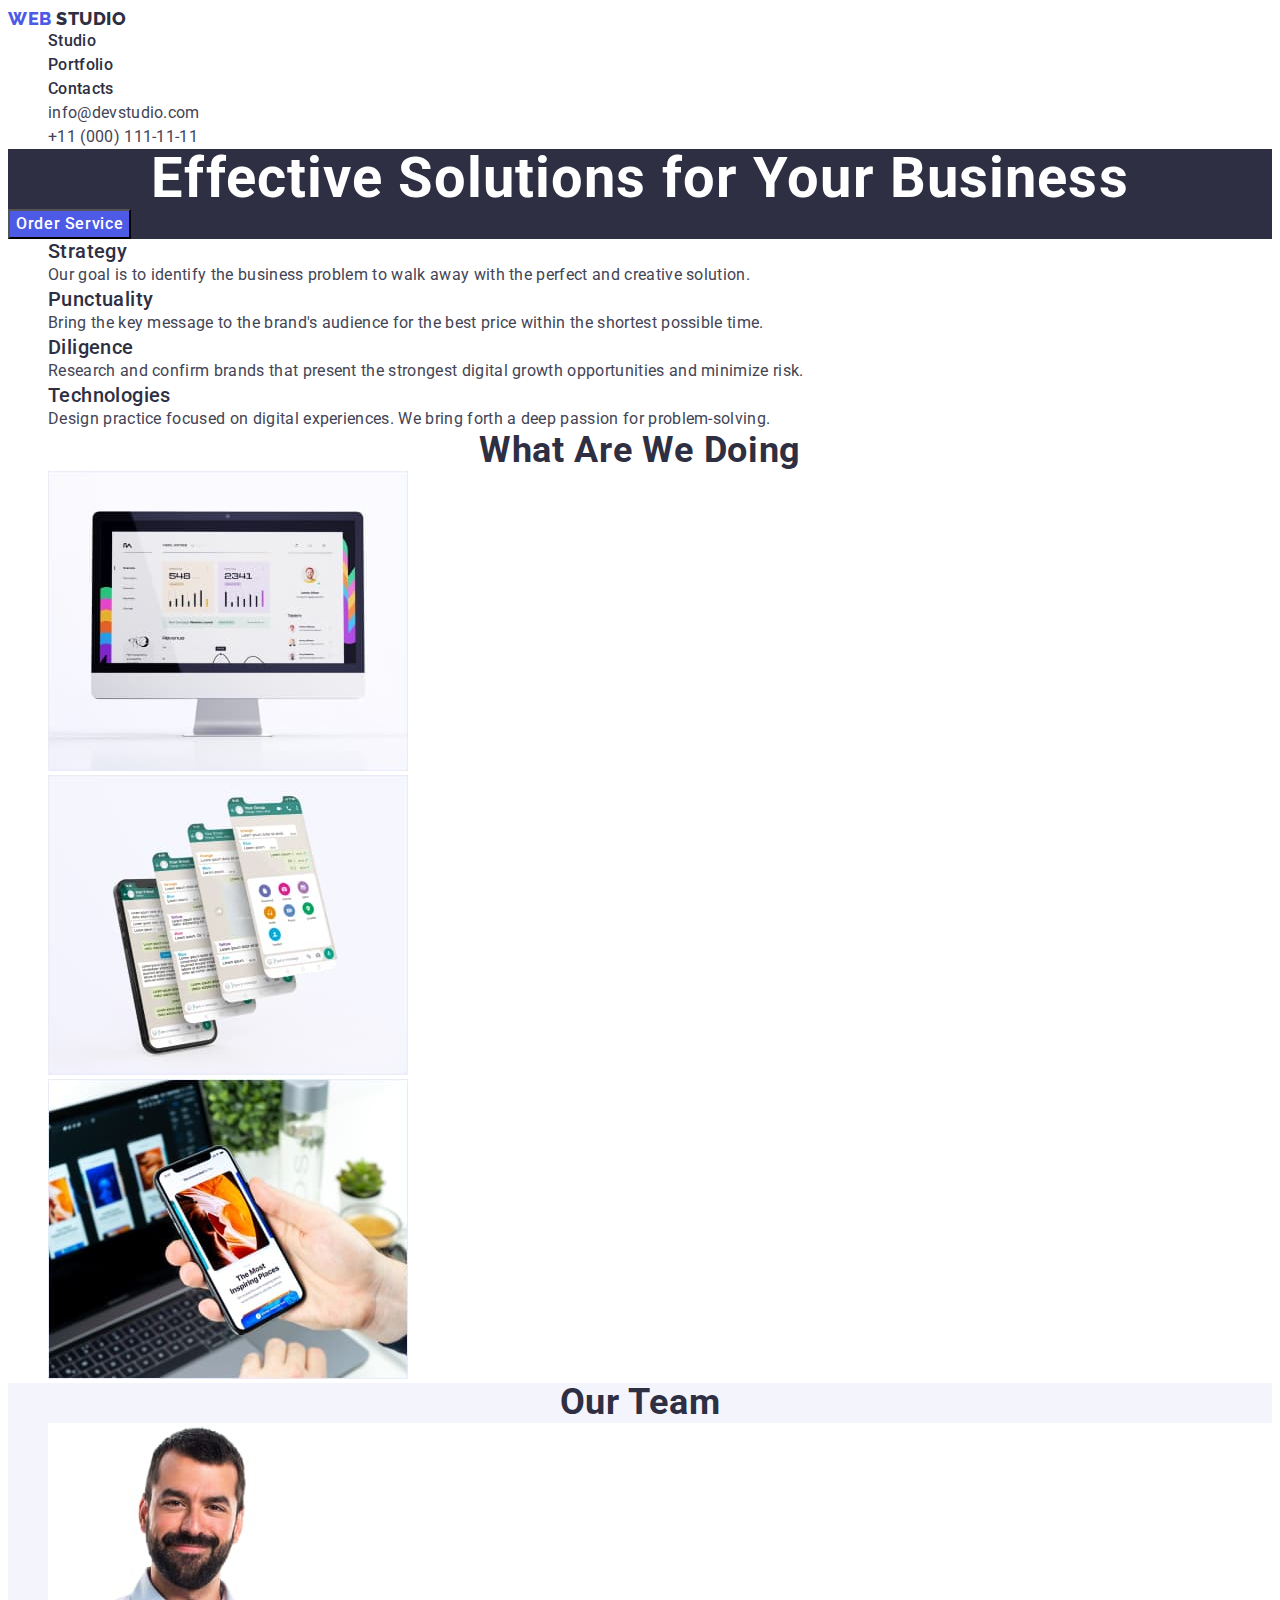
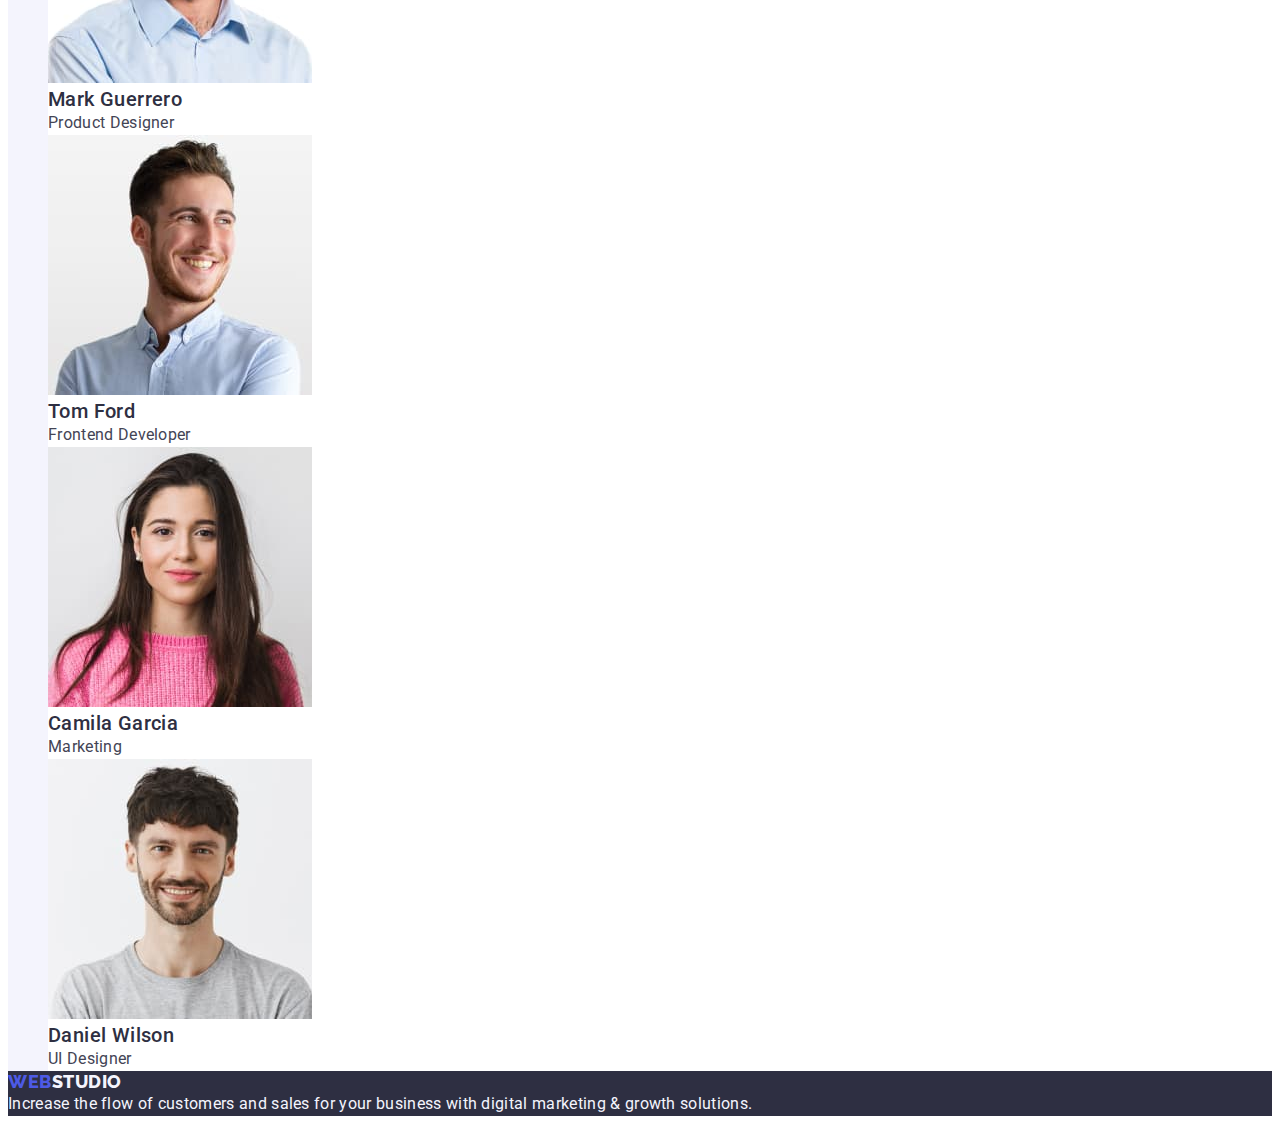
<file: index.html>
<!DOCTYPE html>
<html lang="en">
  <head>
    <meta charset="UTF-8" />
    <meta http-equiv="X-UA-Compatible" content="IE=edge" />
    <meta name="viewport" content="width=<device-width>, initial-scale=1.0" />
    <link rel="preconnect" href="https://fonts.googleapis.com" />
    <link rel="preconnect" href="https://fonts.gstatic.com" crossorigin />
    <link
      href="https://fonts.googleapis.com/css2?family=Raleway:wght@800&family=Roboto:wght@400;500;700&display=swap"
      rel="stylesheet"
    />
    <link
      rel="stylesheet"
      href="https://cdnjs.cloudflare.com/ajax/libs/modern-normalize/2.0.0/modern-normalize.min.css"
      integrity="sha512-4xo8blKMVCiXpTaLzQSLSw3KFOVPWhm/TRtuPVc4WG6kUgjH6J03IBuG7JZPkcWMxJ5huwaBpOpnwYElP/m6wg=="
      crossorigin="anonymous"
      referrerpolicy="no-referrer"
    />
    <link rel="stylesheet" href="./css/style.css" />
    <title>Студія</title>
  </head>
  <body>
    <header class="header">
      <nav class="header-nav">
        <a href="./index.html" class="header-logo link"
          >Web <span class="header-logo-studio link">Studio</span>
        </a>
        <ul class="header-list list">
          <li class="header-item">
            <a class="header-item-link link" href="./index.html">Studio</a>
          </li>
          <li class="header-item">
            <a class="header-item-link link" href="./portfolio.html"
              >Portfolio</a
            >
          </li>
          <li class="header-item">
            <a class="header-item-link link" href="">Contacts</a>
          </li>
        </ul>
      </nav>
      <address class="header-adress">
        <ul class="header-list-adress list">
          <li class="header-item-adress">
            <a class="header-adress-contact link" href="mailto:info@devstudio.com"
              >info@devstudio.com</a
            >
          </li>
          <li class="header-item-adress">
            <a class="header-adress-contact link" href="tel:+110001111111"
              >+11 (000) 111-11-11</a
            >
          </li>
        </ul>
      </address>
    </header>

    <main>
      <section class="hero">
        <h1 class="hero-title">Effective Solutions for Your Business</h1>
        <button type="button" class="hero-btn-btn">
          <span class="hero-btn-title">Order Service</span>
        </button>
      </section>

      <section class="features">
        <h2 class="features-title" hidden>Features</h2>
        <ul class="features-list list">
          <li class="features-item">
            <h3 class="features-subtitle">Strategy</h3>
            <p class="features-text">
              Our goal is to identify the business problem to walk away with the
              perfect and creative solution.
            </p>
          </li>

          <li class="features-item">
            <h3 class="features-subtitle">Punctuality</h3>
            <p class="features-text">
              Bring the key message to the brand's audience for the best price
              within the shortest possible time.
            </p>
          </li>
          <li class="features-item">
            <h3 class="features-subtitle">Diligence</h3>
            <p class="features-text">
              Research and confirm brands that present the strongest digital
              growth opportunities and minimize risk.
            </p>
          </li>
          <li class="features-item">
            <h3 class="features-subtitle">Technologies</h3>
            <p class="features-text">
              Design practice focused on digital experiences. We bring forth a
              deep passion for problem-solving.
            </p>
          </li>
        </ul>
      </section>

      <section class="doing">
        <h2 class="doing-title">What are we doing</h2>
        <ul class="doing-list list">
          <li class="doing-item">
            <img src="./images/rectangle-71-2.jpg" width="360" alt="display" />
          </li>
          <li class="doing-item">
            <img
              src="./images/rectangle-71-1.jpg"
              width="360"
              alt="fone-screen" />
          </li>
          <li class="doing-item">
            <img
              src="./images/rectangle-71.jpg"
              width="360"
              alt="fone-hand-laptop" />
          </li>
        </ul>
      </section>

      <section class="team">
        <h2 class="team-title">Our Team</h2>
        <ul class="team-list list">
          <li class="team-item">
            <img src="./images/img-1.jpg" width="264" alt="Product Designer" />
            <h3 class="team-subtitle">Mark Guerrero</h3>
            <p class="team-text">Product Designer</p>
          </li>
          <li class="team-item">
            <img
              src="./images/img-2.jpg"
              width="264"
              alt="Frontend Developer" />
            <h3 class="team-subtitle">Tom Ford</h3>
            <p class="team-text">Frontend Developer</p>
          </li>
          <li class="team-item">
            <img src="./images/img-3.jpg" width="264" alt="Marketing" />
            <h3 class="team-subtitle">Camila Garcia</h3>
            <p class="team-text">Marketing</p>
          </li>
          <li class="team-item">
            <img src="./images/img-4.jpg" width="264" alt="UI Designer" />
            <h3 class="team-subtitle">Daniel Wilson</h3>
            <p class="team-text">UI Designer</p>
          </li>
        </ul>
      </section>
    </main>

    <footer class="footer">
      <a class="footer-logo link" href="./index.html"
        >Web<span class="footer-logo-studio link">Studio</span></a
      >
      <p class="footer-text">
        Increase the flow of customers and sales for your business with digital
        marketing & growth solutions.
      </p>
    </footer>
  </body>
</html>
</file>
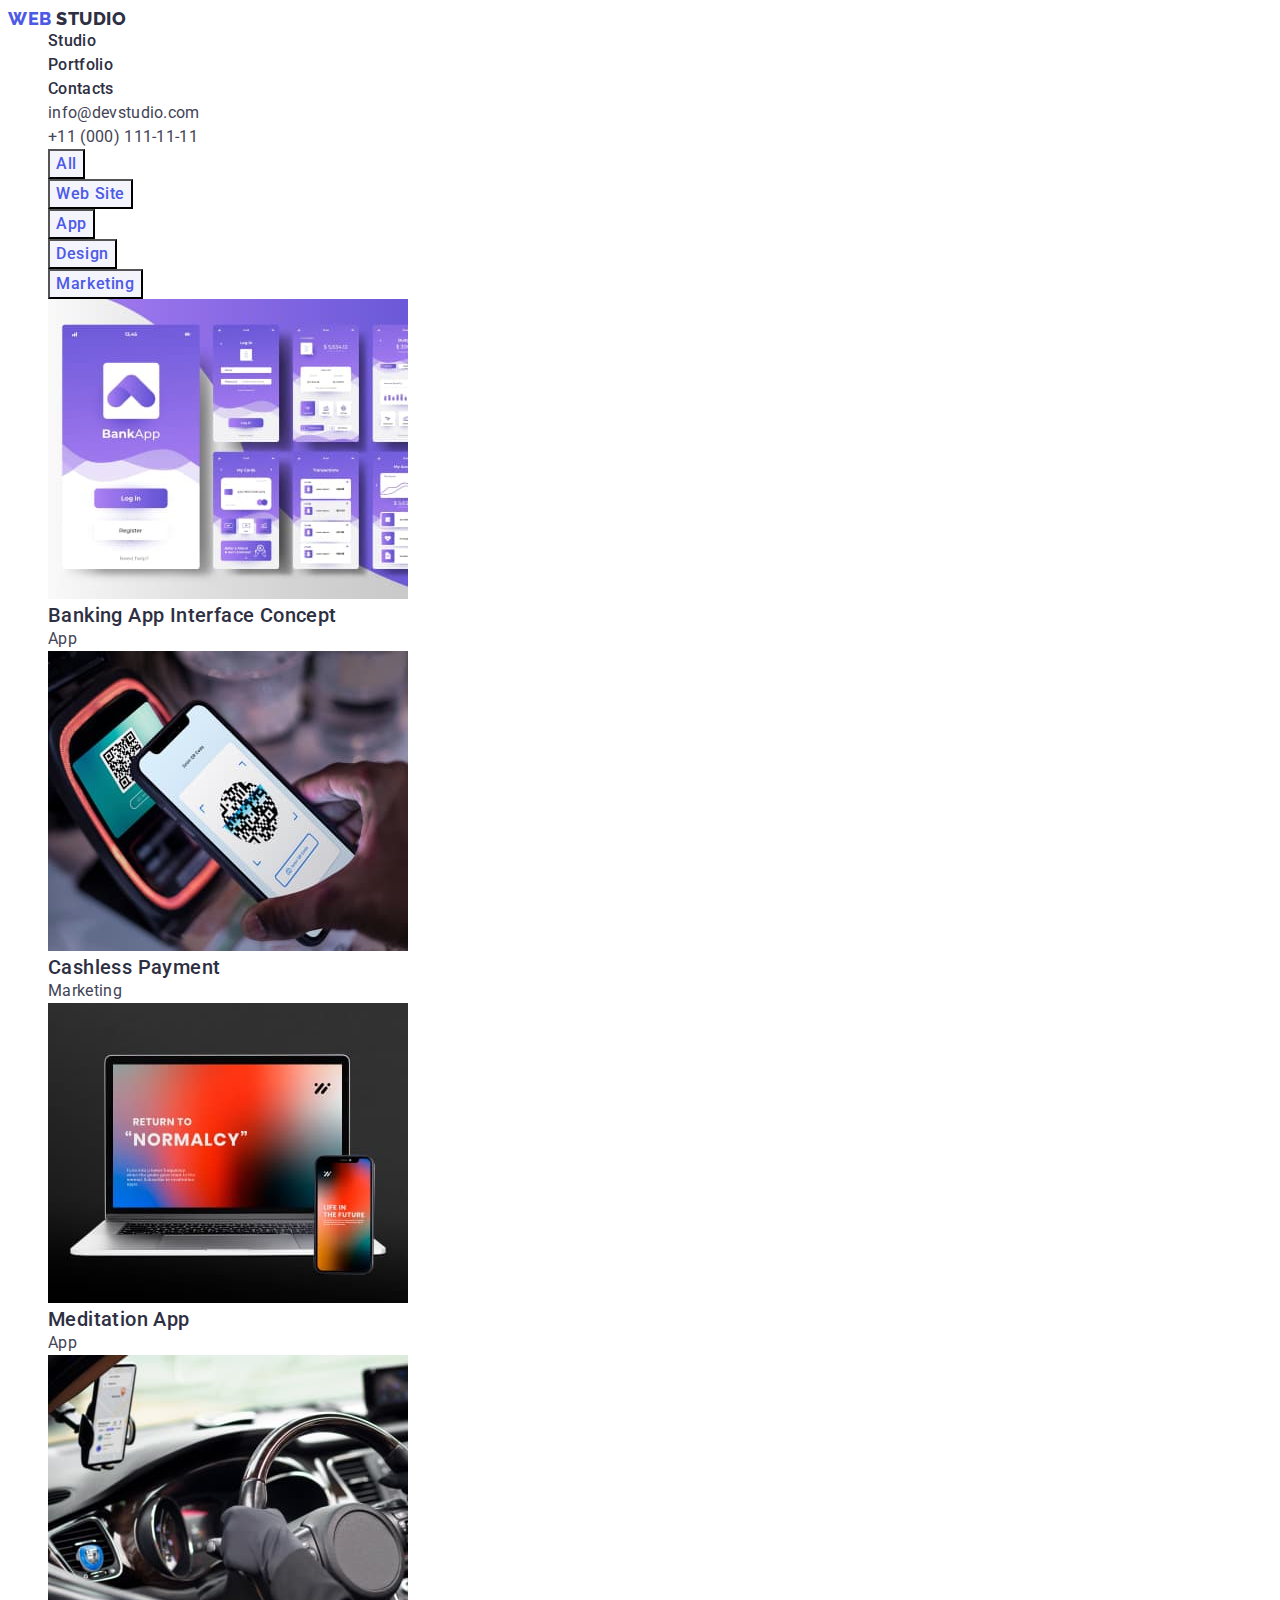
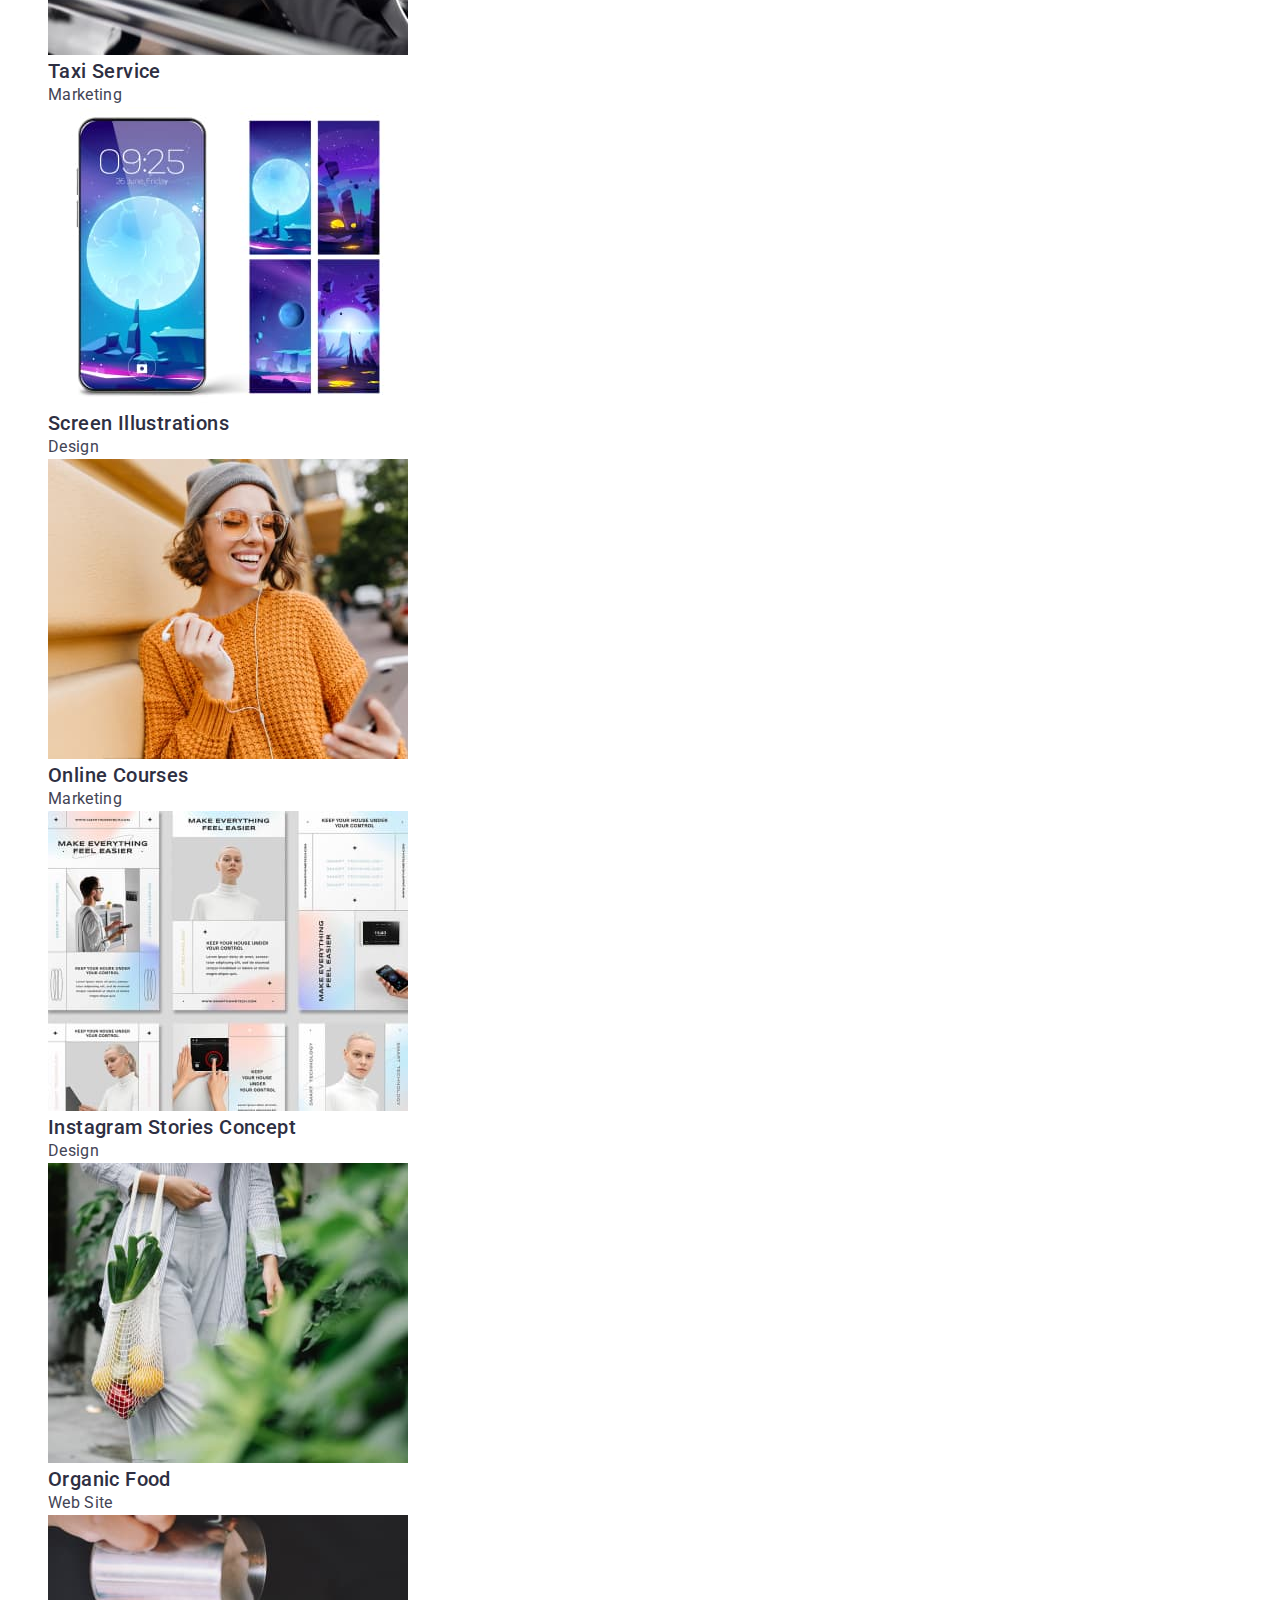
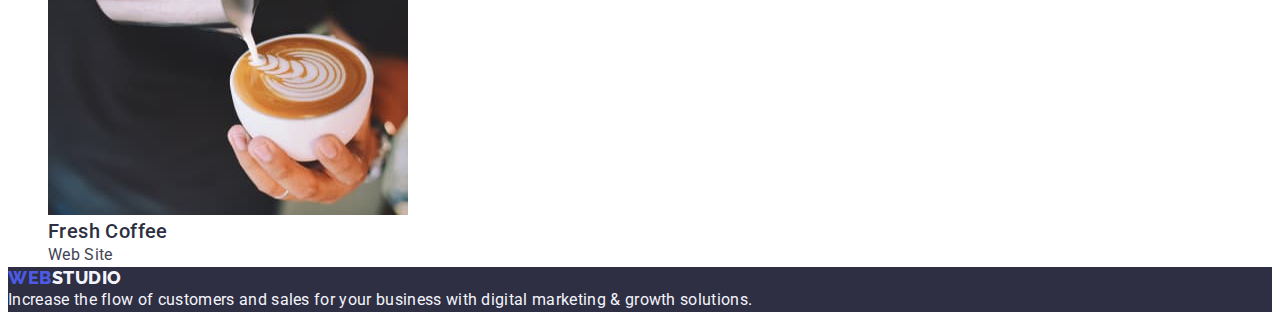
<file: portfolio.html>
<!DOCTYPE html>
<html lang="en">
  <head>
    <meta charset="UTF-8" />
    <meta http-equiv="X-UA-Compatible" content="IE=edge" />
    <meta name="viewport" content="width=<device-width>, initial-scale=1.0" />
    <link rel="preconnect" href="https://fonts.googleapis.com" />
    <link rel="preconnect" href="https://fonts.gstatic.com" crossorigin />
    <link
      href="https://fonts.googleapis.com/css2?family=Raleway:wght@800&family=Roboto:wght@400;500;700&display=swap"
      rel="stylesheet" />
    <link
      rel="stylesheet"
      href="https://cdnjs.cloudflare.com/ajax/libs/modern-normalize/2.0.0/modern-normalize.min.css"
      integrity="sha512-4xo8blKMVCiXpTaLzQSLSw3KFOVPWhm/TRtuPVc4WG6kUgjH6J03IBuG7JZPkcWMxJ5huwaBpOpnwYElP/m6wg=="
      crossorigin="anonymous"
      referrerpolicy="no-referrer" />
    <link rel="stylesheet" href="./css/style.css" />
    <title>Студія</title>
  </head>
  <body>
    <header class="header">
      <nav class="header-nav">
        <a href="./index.html" class="header-logo link"
          >Web <span class="header-logo-studio link">Studio</span>
        </a>
        <ul class="header-list list">
          <li class="header-item">
            <a class="header-item-link link" href="./index.html">Studio</a>
          </li>
          <li class="header-item">
            <a class="header-item-link link" href="./portfolio.html"
              >Portfolio</a
            >
          </li>
          <li class="header-item">
            <a class="header-item-link link" href="">Contacts</a>
          </li>
        </ul>
      </nav>
      <address class="header-adress">
        <ul class="header-list-adress list">
          <li class="header-item-adress">
            <a class="header-adress-contact link" href="mailto:info@devstudio.com"
              >info@devstudio.com</a
            >
          </li>
          <li class="header-item-adress">
            <a class="header-adress-contact link" href="tel:+110001111111"
              >+11 (000) 111-11-11</a
            >
          </li>
        </ul>
      </address>
    </header>

    <main>
      <section class="menu">
        <h1 class="menu-title" hidden>menu</h1>
        <ul class="menu-list list">
          <li class="menu-item">
            <button type="button" class="menu-btn">All</button>
          </li>
          <li class="menu-item">
            <button type="button" class="menu-btn">Web Site</button>
          </li>
          <li class="menu-item">
            <button type="button" class="menu-btn">App</button>
          </li>
          <li class="menu-item">
            <button type="button" class="menu-btn">Design</button>
          </li>
          <li class="menu-item">
            <button type="button" class="menu-btn">Marketing</button>
          </li>
        </ul>
        <ul class="service-list list">
          <li class="service-item">
            <a href="" class="link">
              <img
                src="./images/portfolio/img-8.jpg"
                alt="Banking App"
                width="360" />

              <h2 class="service-subtitle">Banking App Interface Concept</h2>
              <p class="service-text">App</p>
            </a>
          </li>
          <li class="service-item">
            <a href="" class="portfolio-link link link"
              ><img
                src="./images/portfolio/img-7.jpg"
                alt="Cashless Mobile"
                width="360" />
              <h2 class="service-subtitle">Cashless Payment</h2>
              <p class="service-text">Marketing</p>
            </a>
          </li>
          <li class="service-item">
            <a href="" class="portfolio-link link link"
              ><img
                src="./images/portfolio/img-6.jpg"
                alt="Tel plus notebook"
                width="360" />
              <h2 class="service-subtitle">Meditation App</h2>
              <p class="service-text">App</p>
            </a>
          </li>
          <li class="service-item">
            <a href="" class="portfolio-link link link"
              ><img src="./images/portfolio/img-5.jpg" alt="Car" width="360" />
              <h2 class="service-subtitle">Taxi Service</h2>
              <p class="service-text">Marketing</p>
            </a>
          </li>
          <li class="service-item">
            <a href="" class="portfolio-link link link"
              ><img
                src="./images/portfolio/img-4.jpg"
                alt="Fone Sreens"
                width="360" />
              <h2 class="service-subtitle">Screen Illustrations</h2>
              <p class="service-text">Design</p>
            </a>
          </li>
          <li class="service-item">
            <a href="" class="portfolio-link link link"
              ><img
                src="./images/portfolio/img-3.jpg"
                alt="Women"
                width="360" />
              <h2 class="service-subtitle">Online Courses</h2>
              <p class="service-text">Marketing</p>
            </a>
          </li>
          <li class="service-item">
            <a href="" class="portfolio-link link link"
              ><img
                src="./images/portfolio/img-2.jpg"
                alt="Screen Instagram"
                width="360" />
              <h2 class="service-subtitle">Instagram Stories Concept</h2>
              <p class="service-text">Design</p>
            </a>
          </li>
          <li class="service-item">
            <a href="" class="portfolio-link link link"
              ><img
                src="./images/portfolio/img-1.jpg"
                alt="Women food"
                width="360" />
              <h2 class="service-subtitle">Organic Food</h2>
              <p class="service-text">Web Site</p>
            </a>
          </li>
          <li class="service-item">
            <a href="" class="portfolio-link link link"
              ><img src="./images/portfolio/img.jpg" alt="Coffee" width="360" />
              <h2 class="service-subtitle">Fresh Coffee</h2>
              <p class="service-text">Web Site</p>
            </a>
          </li>
        </ul>
      </section>
    </main>
    <footer class="footer">
      <a class="footer-logo link" href="./index.html"
        >Web<span class="footer-logo-studio link">Studio</span></a
      >
      <p class="footer-text">
        Increase the flow of customers and sales for your business with digital
        marketing & growth solutions.
      </p>
    </footer>
  </body>
</html>
</file>
<file: css/style.css>
ul,
ol {
  margin: 0;
 }
p,
h1,
h2,
h3,
h4,
h5,
h6
 {
  margin: 0
  }
  body {
    font-family: "Roboto", sans-serif;
    color: #434455;
    background-color: #FFFFFF;
    }
  :root {
    --iris:#4D5AE5;
    --ocean:#404BBF;
    --navi-blue:#2E2F42;
    --green:#31D0AA;
    --slate:#434455;
    --light-slate:#8E8F99;
    --cornflower:#E7E9FC;
    --cloud:#F4F4FD;
    --navi-blue-modal:#2E2F42;
    --grey:#2E2F42;
    --white:#FFFFFF;
    --dairy:#FCFCFC;
    --title-header:Family: Roboto
   }
 
  .list {
    list-style: none;
  }
  .link {
    text-decoration: none;
  }
  
/* ----header------ */
/* .header-nav {
  color: var(--navi-blue);
} */
.header-logo {
  font-family: "Raleway", sans-serif;
  font-weight: 800;
  font-size: 18px;
  line-height: 1.17;
   letter-spacing: 0.03em;
  text-transform: uppercase;
  color: var(--iris);
}
.header-logo {
  color: var(--iris);
}
.header-logo-studio {
  color: var(--grey);
}
.header-item-link {
  font-style: normal;
  font-weight: 500;
  font-style: 16px;
  line-height: 1.5;
  letter-spacing: 0.02em;
 color: var(--grey);
}
.header-adress {
  font-style: normal;
  color: var(--slate);
}

.header-item-adress {
  font-weight: 400;
  font-size: 16px;
  line-height: 1.5;
  letter-spacing: 0.02em;
  color: var(--slate);
}

.header-logo:hover,
.header-logo:focus {
  color: var(--ocean);
}
.header-item-link:hover,
.header-item-link:focus {
  color: var(--ocean);
}

.header-adress-contact:hover {
  color: var(--ocean);
 }

.header-adress-contact:focus {
color: var(--ocean);
}

.header-adress {
  font-style: normal;
}
.header-adress-contact {
  color: var(--slate);
}


.header-list {
 color: var(--navi-blue);
}
/** ------HERO----- **/
.hero {
  background: var(--grey)
}
.hero-title {

  font-weight: 700;
  font-size: 56px;
  line-height: 1.07;
  letter-spacing: 0.02em;
  text-align: center;
  color: var(--white)
}

.hero-btn-btn {
  font-family: "Roboto", sans-serif;
  background: #4D5AE5;
  font-weight: 500;
  font-size: 16px;
  line-height: 1.5;
  letter-spacing: 0.04em;
  color:#ffffff;
  cursor: pointer;
}
.hero-btn-title {
  font-family: "Roboto", sans-serif;
  font-weight: 500;
  font-size: 16px;
  line-height: 1.5;
  letter-spacing: 0.04em;
  color: var(--white)
}
.hero-btn-btn:hover,
.hero-btn-btn:focus {
  background-color: var(--ocean)
}
.hero-btn-title:hover,
.hero-btn-title:focus {
  background-color: var(--ocean)
}
/* -----features----- */
.features-subtitle {
  font-weight: 500;
  font-size: 20px;
  line-height: 1.2;
  letter-spacing: 0.02em;
  color: var(--navi-blue)
}
.features-text {
  font-weight: 400;
  font-size: 16px;
  line-height: 1.5;
  letter-spacing: 0.02em;
  color: var(--slate)
}
/* doing */
.doing-title {
  font-weight: 700;
  font-size: 36px;
  line-height: 1.11;
  letter-spacing: 0.02em;
  text-transform: capitalize;
  text-align: center;
  color: var(--navi-blue)
}
/* Team */
.team {
  background-color: var(--cloud)
}
.team-title {
  font-weight: 700;
  font-size: 36px;
  line-height: 1.11;
  letter-spacing: 0.02em;
  text-transform: capitalize;
  text-align: center;
  color: var(--navi-blue)
}
.team-subtitle {
  font-weight: 500;
  font-size: 20px;
  line-height: 1.2;
  letter-spacing: 0.02em;
  color: var(--navi-blue)
}
.team-text {
  font-weight: 400;
  font-size: 16px;
  line-height: 1.5;
  letter-spacing: 0.02em;
  color: var(--slate)
}
.team-item {
  background-color: var(--white)
}
/* footer */
.footer {
  background: var(--navi-blue)
}
.footer-text {
  font-weight: 400;
  font-size: 16px;
  line-height: 1.5;
  letter-spacing: 0.02em;
  color: var(--cloud)
}
.footer-logo {
  font-family: "Raleway", sans-serif;
  font-style: normal;
  font-weight: 800;
  font-size: 18px;
  line-height: 1.17;
  letter-spacing: 0.03em;
  text-transform: uppercase;
  color: var(--iris)
}
.footer-logo-link {
  font-family: "Raleway", sans-serif;
}
.footer-logo-studio {
  font-family: "Raleway", sans-serif;
  font-style: normal;
  font-weight: 800;
  font-size: 18px;
  line-height: 1.17;
  letter-spacing: 0.03em;
  text-transform: uppercase;
  color: var(--cloud)
}

/* PORTFOLIUO */
.menu-btn {
  font-family: "Roboto", sans-serif;
  font-weight: 500;
  font-size: 16px;
  line-height: 1.5;
  letter-spacing: 0.04em;
  color: var(--iris);
  background-color: var(--cloud);
  cursor: pointer;
}
.menu-btn:hover {
  color: #FFFFFF;
  background: #404BBF;
}
.menu-btn:focus {
  color: #FFFFFF;
  background:#404BBF;
}
.service-subtitle {
  font-weight: 500;
  font-size: 20px;
  line-height: 1.2;
  letter-spacing: 0.02em;
  color: var(--navi-blue)
}
.service-text {
  font-weight: 400;
  font-size: 16px;
  line-height: 1.5;
  letter-spacing: 0.02em;
  color: var(--slate)
}
</file>
